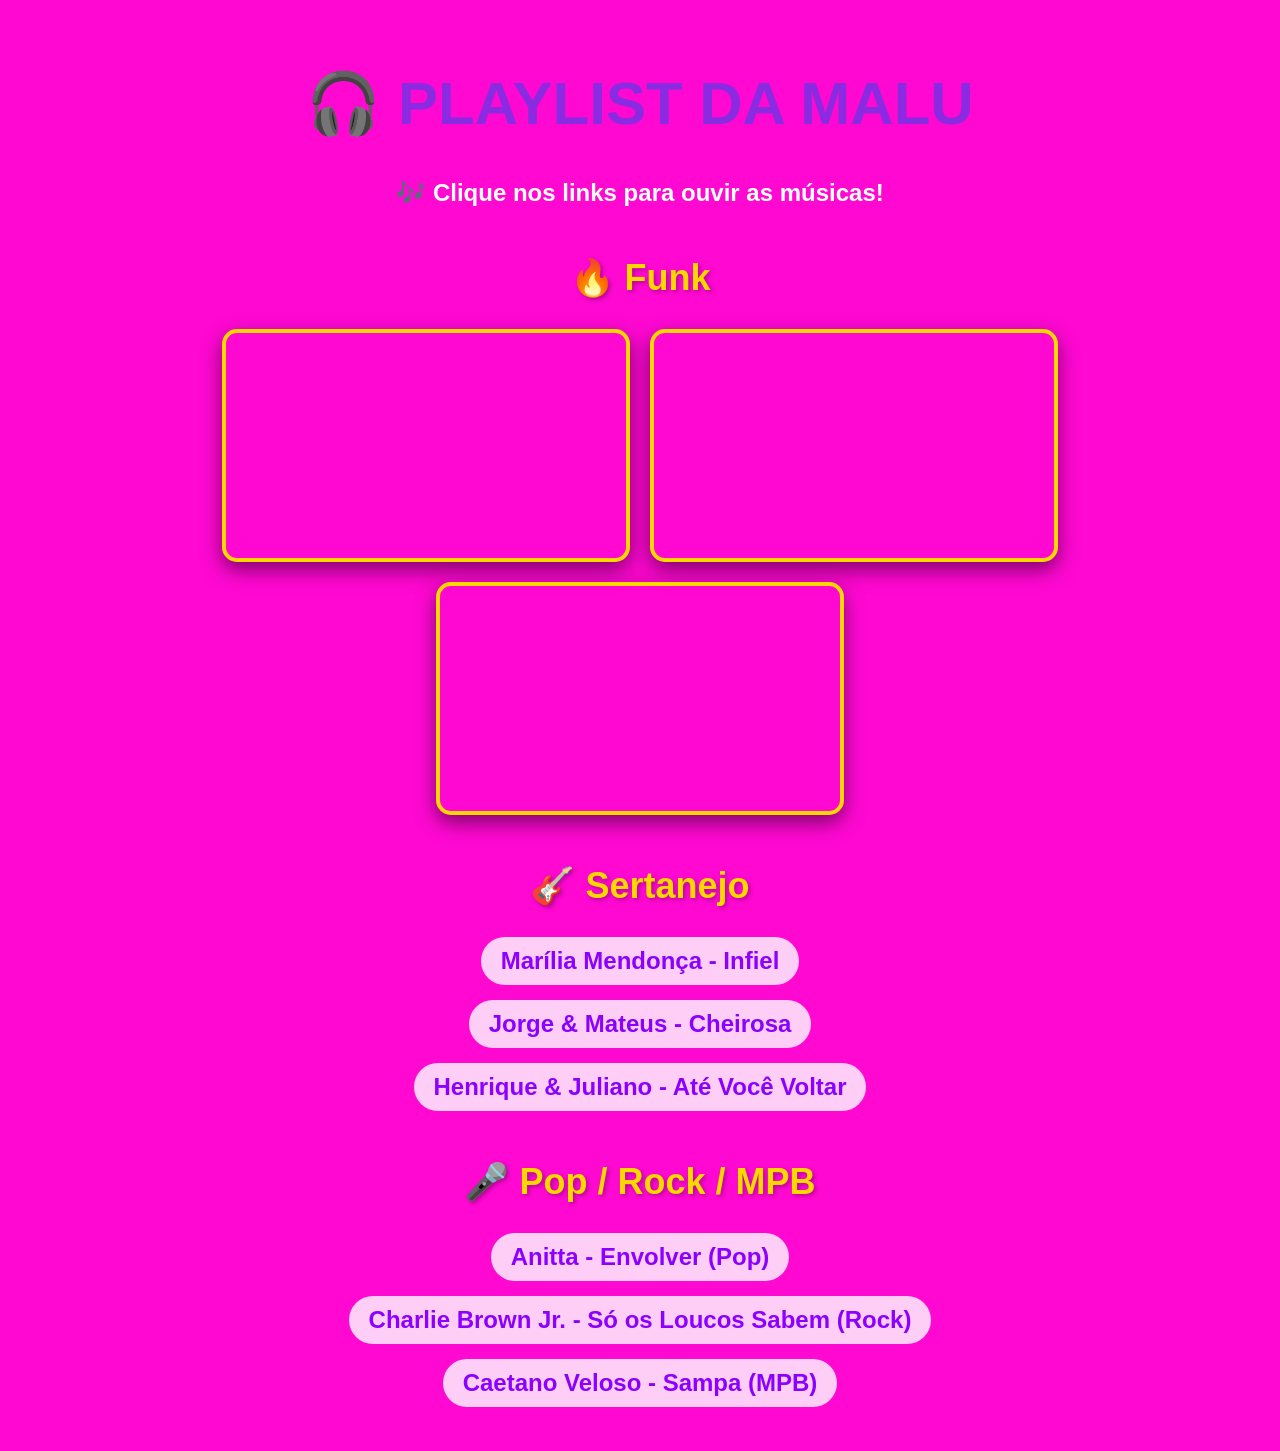
<file: index.html>
<!DOCTYPE html>
<html lang="pt-BR">
<head>
    <meta charset="UTF-8">
    <meta name="viewport" content="width=device-width, initial-scale=1.0">
    <link rel="stylesheet" href="style.css">
    <title>Playlist da Malu 🎵</title>
</head>
<body>

    <!-- TÍTULO PRINCIPAL -->
    <h1>🎧 Playlist da Malu</h1>
    <p class="subtitulo">🎶 Clique nos links para ouvir as músicas!</p>

    <!-- SEÇÃO FUNK (VÍDEOS) -->
    <h2>🔥 Funk</h2>
    <div class="videos">
        <iframe src="https://www.youtube.com/embed/nNHVTuST8eA" title="Cuida do Pet" allowfullscreen></iframe>

        <iframe src="https://www.youtube.com/embed/ODijwjs8Qvc" title="FAMOSO ÍMÃ" allowfullscreen></iframe>

        <iframe src="https://www.youtube.com/embed/uLtR1n4xGQk" title="SET DO JAPA NK 2.0" allowfullscreen></iframe>
    </div>

    <!-- SEÇÃO SERTANEJO (LINKS) -->
    <h2>🎸 Sertanejo</h2>
    <ul>
        <li><a href="https://www.youtube.com/watch?v=Z9M8I4tK6qE" target="_blank">Marília Mendonça - Infiel</a></li>
        <li><a href="https://www.youtube.com/watch?v=YgTkf9c5X9E" target="_blank">Jorge & Mateus - Cheirosa</a></li>
        <li><a href="https://www.youtube.com/watch?v=w2rJXG7xS2M" target="_blank">Henrique & Juliano - Até Você Voltar</a></li>
    </ul>

    <!-- SEÇÃO POP/ROCK/MPB (LINKS) -->
    <h2>🎤 Pop / Rock / MPB</h2>
    <ul>
        <li><a href="https://www.youtube.com/watch?v=fJ9rUzIMcZQ" target="_blank">Anitta - Envolver (Pop)</a></li>
        <li><a href="https://www.youtube.com/watch?v=eVTXPUF4Oz4" target="_blank">Charlie Brown Jr. - Só os Loucos Sabem (Rock)</a></li>
        <li><a href="https://www.youtube.com/watch?v=8eE4Tv6U3yI" target="_blank">Caetano Veloso - Sampa (MPB)</a></li>
    </ul>

</body>
</html>
</file>
<file: style.css>
/* Fundo rosa que você já tinha */
body {
    background-color: rgb(255, 8, 210);
    font-family: Arial, Helvetica, sans-serif;
    text-align: center;
    padding: 20px;
}

/* ===== ANIMAÇÃO 1: TÍTULO BRILHANTE ===== */
@keyframes brilho {
    0% { text-shadow: 0 0 10px #FF00FF, 0 0 20px #FF00FF; }
    50% { text-shadow: 0 0 20px #FFD700, 0 0 40px #FFD700, 0 0 60px #FFD700; }
    100% { text-shadow: 0 0 10px #FF00FF, 0 0 20px #FF00FF; }
}

h1 {
    font-size: 60px;
    color: blueviolet;
    text-transform: uppercase;
    animation: brilho 2s infinite; /* Fica brilhando sempre */
}

/* Subtítulo */
.subtitulo {
    color: white;
    font-size: 24px;
    font-weight: bold;
}

/* Subtítulos das seções */
h2 {
    color: #FFD700;
    font-size: 36px;
    margin-top: 50px;
    text-shadow: 2px 2px 4px rgba(0,0,0,0.3);
}

/* ===== ANIMAÇÃO 2: VÍDEOS FLUTUANDO ===== */
@keyframes flutuar {
    0% { transform: translateY(0px); }
    50% { transform: translateY(-15px); }
    100% { transform: translateY(0px); }
}

.videos {
    display: flex;
    flex-wrap: wrap;
    justify-content: center;
    gap: 20px;
    margin: 30px 0;
}

iframe {
    width: 400px;
    height: 225px;
    border-radius: 15px;
    border: 4px solid #FFD700;
    box-shadow: 0px 8px 20px rgba(0,0,0,0.5);
    animation: flutuar 3s ease-in-out infinite; /* Flutua sempre */
}

/* Cada vídeo flutua em tempos diferentes (efeito de onda) */
.videos iframe:nth-child(1) { animation-delay: 0s; }
.videos iframe:nth-child(2) { animation-delay: 0.5s; }
.videos iframe:nth-child(3) { animation-delay: 1s; }

/* ===== ANIMAÇÃO 3: LINKS COM EFEITO ===== */
ul {
    list-style: none;
    padding: 0;
}

li {
    margin: 15px 0;
}

/* Links roxos com animação */
a {
    color: #8B00FF;
    font-size: 24px;
    text-decoration: none;
    font-weight: bold;
    background-color: rgba(255, 255, 255, 0.8);
    padding: 10px 20px;
    border-radius: 50px;
    display: inline-block;
    transition: all 0.3s ease; /* Animação suave ao passar o mouse */
}

/* Efeito quando passa o mouse no link */
a:hover {
    color: #FF00FF;
    background-color: white;
    transform: scale(1.1) rotate(2deg); /* Aumenta e gira um pouquinho! */
    box-shadow: 0px 4px 15px rgba(0,0,0,0.3);
}

/* ===== ANIMAÇÃO EXTRA: LINKS ENTRANDO UM POR UM ===== */
@keyframes entrar {
    from { opacity: 0; transform: translateX(-50px); }
    to { opacity: 1; transform: translateX(0); }
}

li {
    animation: entrar 0.8s ease-out;
}

/* Cada link entra em momentos diferentes */
li:nth-child(1) { animation-delay: 0s; }
li:nth-child(2) { animation-delay: 0.2s; }
li:nth-child(3) { animation-delay: 0.4s; }
</file>
